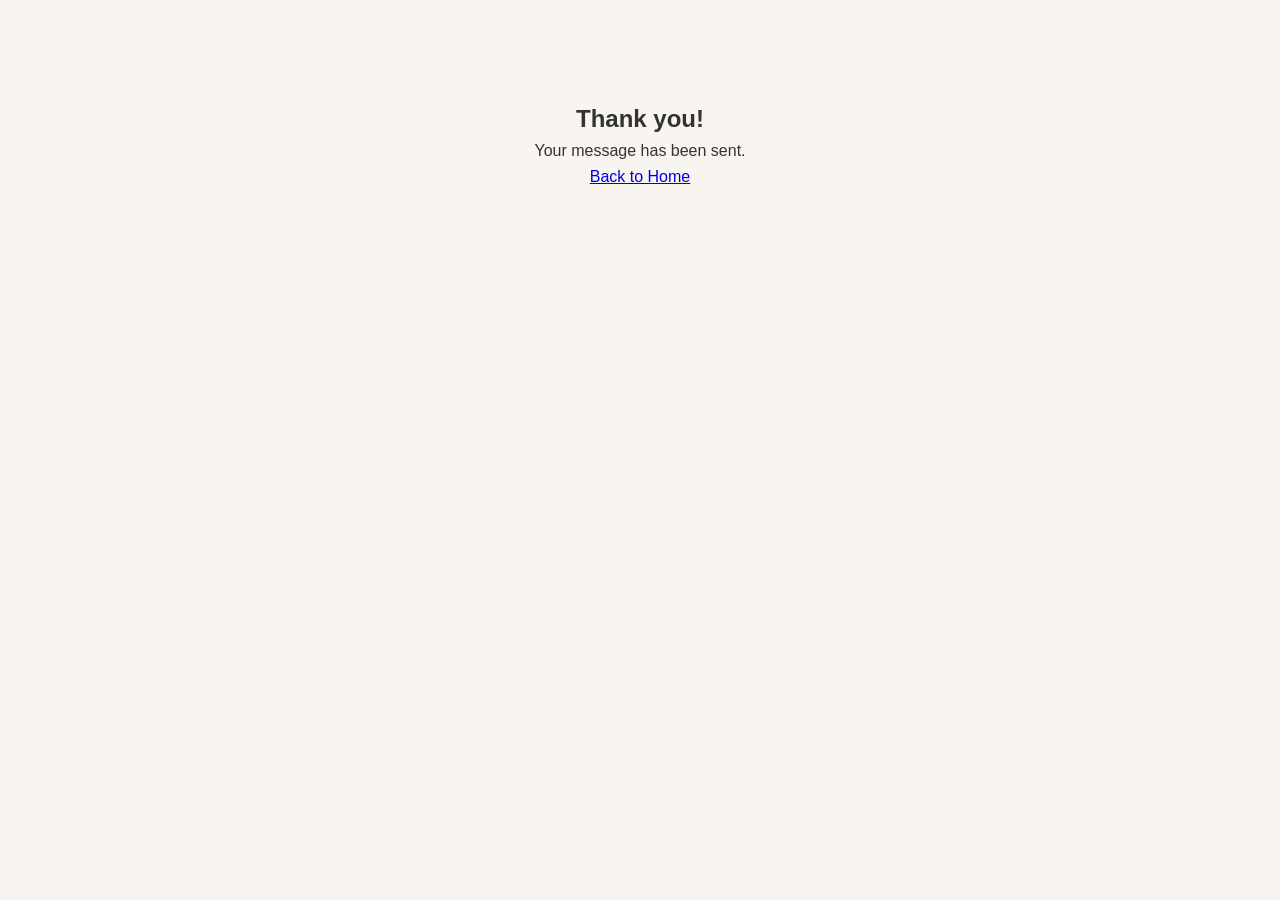
<file: success.html>
<!DOCTYPE html>
<html lang="en">
<head>
    <meta charset="UTF-8">
    <title>Message Sent</title>
    <link rel="stylesheet" href="style.css">
</head>
<body>
    <section style="text-align: center; margin-top: 100px;">
        <h2>Thank you!</h2>
        <p>Your message has been sent.</p>
        <a href="index.html">Back to Home</a>
    </section>
</body>
</html>
</file>
<file: style.css>
/* Reset some default spacing */
* {
    margin: 0;
    padding: 0;
    box-sizing: border-box;
}

/* Body */
body {
    font-family: Arial, sans-serif;
    background-color: #f8f4ef;
    color: #333;
    line-height: 1.6;
}

/* Header */
header {
    background-color: #6f4e37;
    color: white;
    padding: 20px;
    text-align: center;
}
header .logo {
    font-size: 18px;
    font-weight: bold;
    margin-bottom: 10px;
}
header h1 {
    font-size: 32px;
    margin-bottom: 15px;
}

/* Navigation */
nav ul {
    list-style: none;
}
nav ul li {
    display: inline-block;
    margin: 0 12px;
}
nav ul li a {
    text-decoration: none;
    color: white;
    font-size: 18px;
}
nav ul li a:hover {
    color: #f3d9b1;
}

/* Hero Section */
.hero {
    text-align: center;
    background-color: #e8d8c4;
    padding: 60px 20px;
}
.hero h2 {
    font-size: 42px;
    margin-bottom: 20px;
    color: #4b2e2e;
}
.hero button {
    background-color: #6f4e37;
    color: white;
    border: none;
    padding: 12px 20px;
    margin: 10px;
    font-size: 16px;
    cursor: pointer;
    border-radius: 5px;
}
.hero button:hover {
    background-color: #4b2e2e;
}

/* About Section */
.about {
    background-color: white;
    margin: 30px auto;
    padding: 30px;
    width: 80%;
    border: 2px solid #d6c2a8;
    border-radius: 8px;
}
.about h2 {
    font-size: 28px;
    margin-bottom: 15px;
    color: #6f4e37;
}
.about p {
    margin-bottom: 15px;
}
.about ul {
    margin-left: 20px;
    margin-bottom: 15px;
}
.about li {
    margin-bottom: 8px;
}
.about button {
    background-color: #6f4e37;
    color: white;
    border: none;
    padding: 10px 16px;
    cursor: pointer;
    border-radius: 5px;
}
.about button:hover {
    background-color: #4b2e2e;
}

/* Features Section */
.features {
    width: 80%;
    margin: 30px auto;
    text-align: center;
}
.feature-box {
    display: inline-block;
    width: 30%;
    background-color: white;
    border: 2px solid #d6c2a8;
    border-radius: 8px;
    padding: 25px 10px;
    margin: 10px;
    vertical-align: top;
}
.feature-box h3 {
    color: #6f4e37;
    font-size: 22px;
}

/* Menu Preview Section */
.menu-preview {
    width: 85%;
    margin: 30px auto;
    text-align: center;
}
.menu-item {
    display: inline-block;
    width: 20%;
    background-color: white;
    border: 2px solid #d6c2a8;
    border-radius: 8px;
    padding: 20px 10px;
    margin: 10px;
    vertical-align: top;
}
.menu-item h3 {
    color: #6f4e37;
    margin-bottom: 10px;
}
.menu-item p {
    margin-bottom: 15px;
}
.menu-item button {
    background-color: #6f4e37;
    color: white;
    border: none;
    padding: 8px 14px;
    cursor: pointer;
    border-radius: 5px;
}
.menu-item button:hover {
    background-color: #4b2e2e;
}
.menu-item img {
    width: 100px;
    height: 100px;
    object-fit: cover;
    border-radius: 8px;
    margin-bottom: 10px;
}

/* Table Section */
.price-table {
    width: 80%;
    margin: 30px auto;
    text-align: center;
}
table {
    width: 100%;
    border-collapse: collapse;
    background: white;
}
th, td {
    border:1px solid #ccc;
    padding: 12px;
}
th {
    background-color: #6f4e37;
    color: white;
}

/* Video Section */
.video-section {
    text-align: center;
    margin: 40px 0;
}
.video-section h2 {
    margin-bottom: 20px;
}

/* Info Section */
.info {
    width: 85%;
    margin: 30px auto;
    text-align: center;
}
.contact-box,
.message-box,
.map-box {
    display: inline-block;
    width: 28%;
    background-color: white;
    border: 2px solid #d6c2a8;
    border-radius: 8px;
    padding: 20px;
    margin: 10px;
    vertical-align: top;
    min-height: 120px;
}
.map-box p {
    font-size: 24px;
    font-weight: bold;
    color: #6f4e37;
    margin-top: 25px;
}
footer {
    background-color: #6f4e37;
    color: white;
    text-align: center;
    padding: 20px;
    margin-top: 30px;
}

/* form section */
.form-box {
    margin-top: 30px;
    text-align: center;
}
.form-box input,
.form-box textarea {
    width: 60%;
    padding: 10px;
    margin: 8px 0;
    border: 1px solid #ccc;
    border-radius: 5px;
}
.form-box button {
    background-color: #6f4e37;
    color: white;
    padding: 10px 20px;
    border: none;
    border-radius: 5px;
    cursor: pointer;
}
.form-box button:hover {
    background-color: #4b2e2e;
}

/* Responsive Design */
@media (max-width: 768px) {
    .feature-box,
    .menu-item,
    .contact-box,
    .message-box,
    .map-box {
        display: block;
        width: 90%;
        margin: 15px auto;
    }
    nav ul li {
        display: block;
        margin: 10px 0;
    }
    .hero h2 {
        font-size: 30px;
    }
}
</file>
